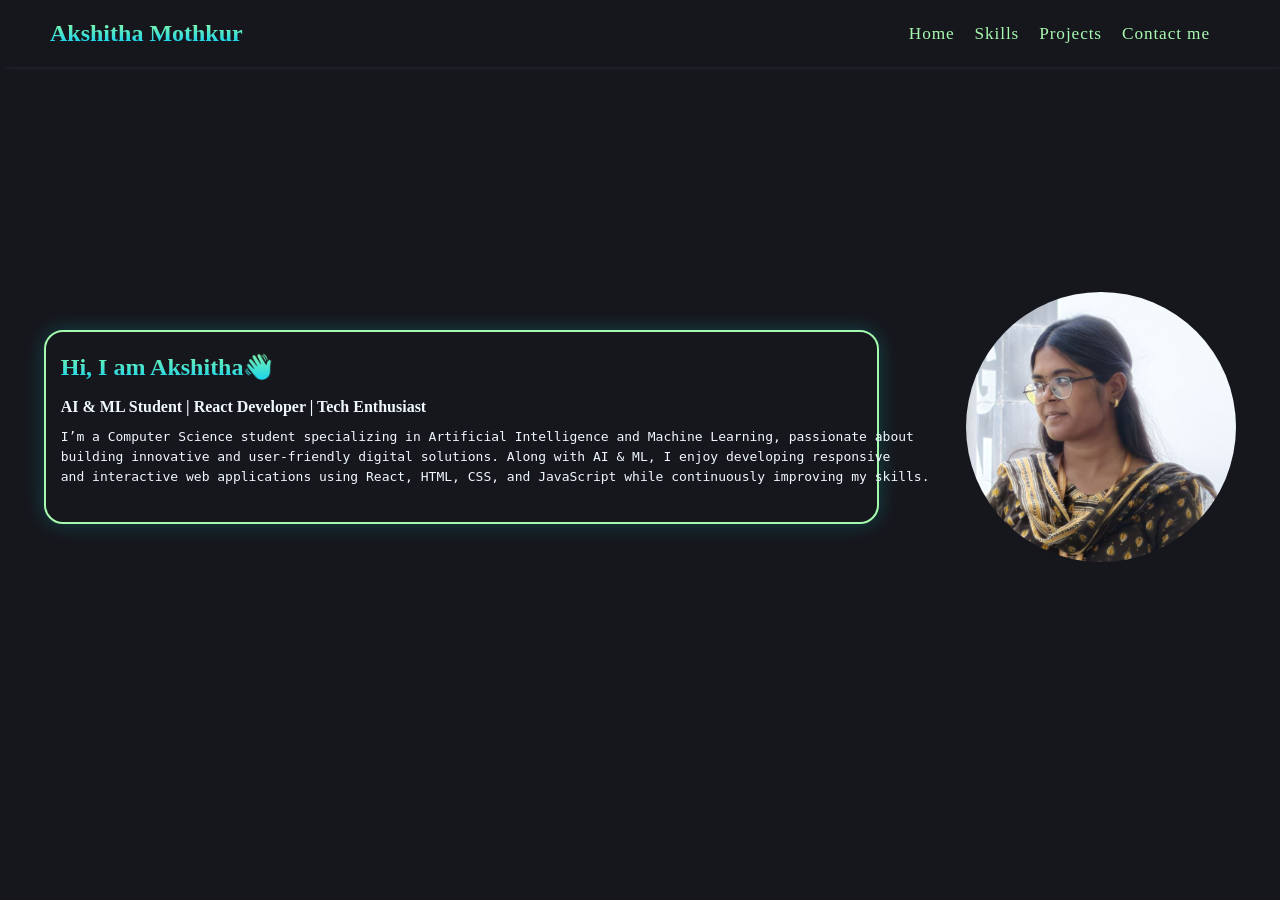
<file: index.html>
<!DOCTYPE html>
<html lang="en">
<head>
    <meta charset="UTF-8">
    <meta name="viewport" content="width=device-width, initial-scale=1.0">
    <title>Akshitha</title>
    <link rel="stylesheet" href="style.css">
</head>
<body>
    
    <div class="navbar">
        <h2>Akshitha Mothkur</h2>
        <ul>
            <li><a href="index.html">Home</a></li>
            <li><a href="skills.html">Skills</a></li>
            <li><a href="projects.html">Projects</a></li>
            <li><a href="contact.html">Contact me</a></li>
        </ul>
    </div>

    <div class="hero">
        <div class="intro">
            <h2>Hi, I am Akshitha👋</h2>
            <h4>AI & ML Student | React Developer | Tech Enthusiast</h4>
            <pre>
I’m a Computer Science student specializing in Artificial Intelligence and Machine Learning, passionate about  
building innovative and user-friendly digital solutions. Along with AI & ML, I enjoy developing responsive 
and interactive web applications using React, HTML, CSS, and JavaScript while continuously improving my skills.
            </pre>
        </div>

        <img src="images/profile.jpeg" alt="profile" id="profile">
    </div>
</body>
</html>
</file>
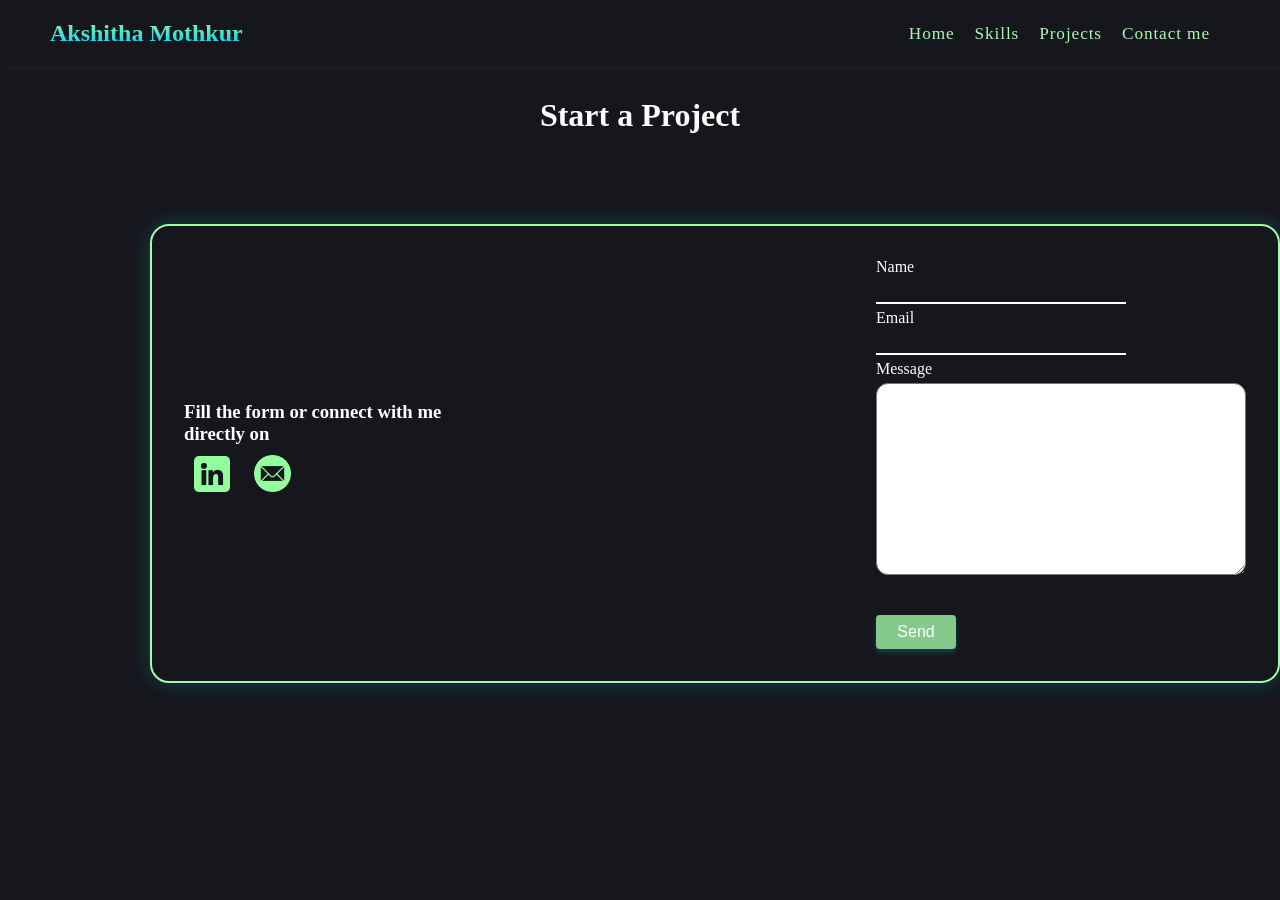
<file: contact.html>
<!DOCTYPE html>
<html lang="en">
<head>
    <meta charset="UTF-8">
    <meta name="viewport" content="width=device-width, initial-scale=1.0">
    <title>Akshitha</title>
    <link rel="stylesheet" href="style.css">
    <link rel="" href="">
</head>
<body>
     <div class="navbar">
        <h2>Akshitha Mothkur</h2>
        <ul>
            <li><a href="index.html">Home</a></li>
            <li><a href="skills.html">Skills</a></li>
            <li><a href="projects.html">Projects</a></li>
            <li><a href="contact.html">Contact me</a></li>
        </ul>
    </div>
    <h1 id="startproject">Start a Project</h1>
    <div class="main">
        <div class="left">
            <h3>Fill the form or connect with me directly on</h3>
            <a href="#"></a><img src="images/linkedin.png" alt="linked in" class="linkedin" height="36px" width="36px">
            <a href="#"><img src="images/email.png" alt="email" height="37px" width="37px"></a>
        </div>

        <div class="right">
            <form action="" onsubmit="">
                <label for="">Name</label>
                <input type="text" name="" id="">
                <label for="">Email</label>
                <input type="email" name="" id="">
                <label for="">Message</label>
                <textarea name="" id="msg" rows="10" cols="40"></textarea>

                <button type="submit" class="send">Send</button>
            </form>
        </div>
    </div>
</section>
</body>
</html>
</file>
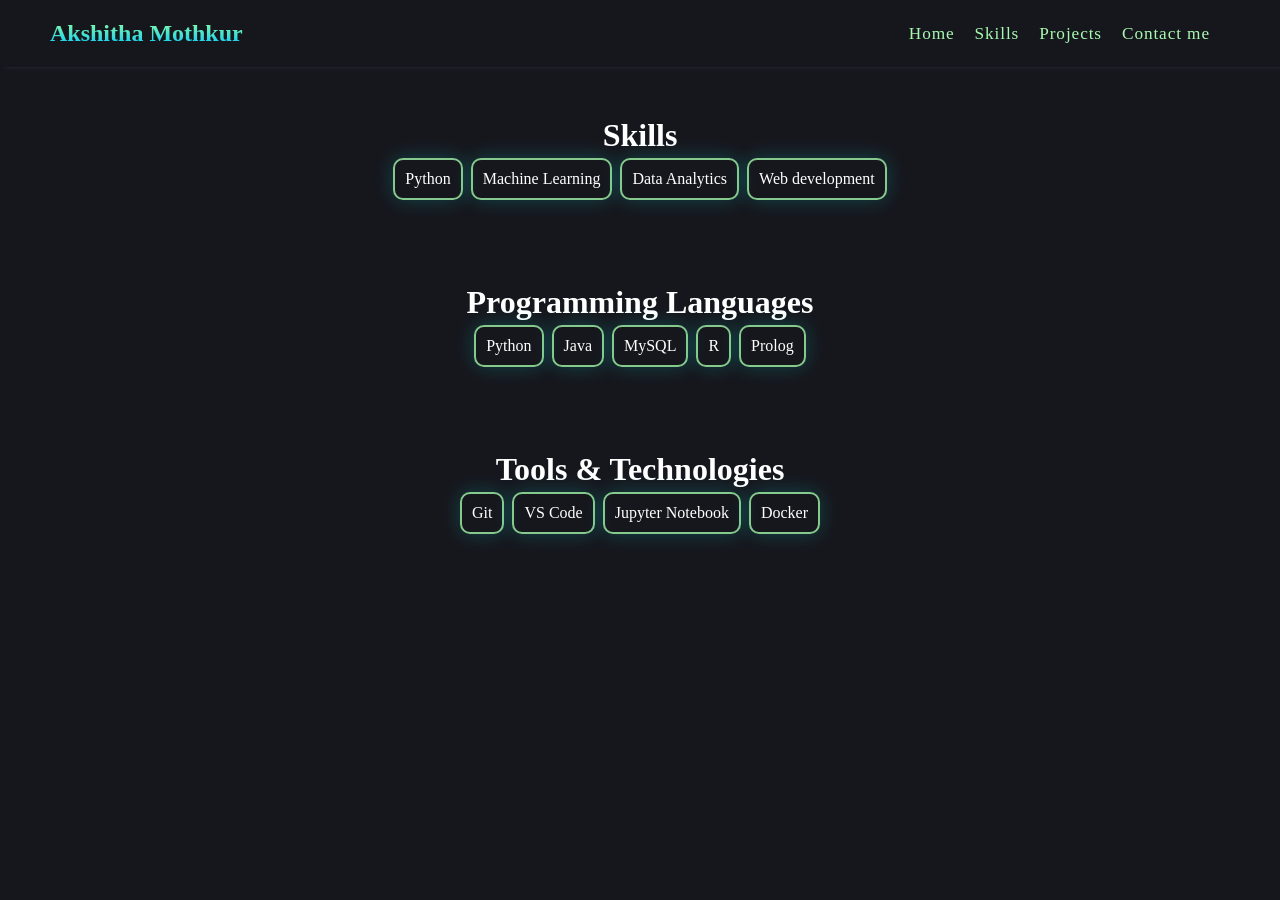
<file: skills.html>
<!DOCTYPE html>
<html lang="en">
<head>
    <meta charset="UTF-8">
    <meta name="viewport" content="width=device-width, initial-scale=1.0">
    <link rel="stylesheet" href="style.css">
    <title>Akshitha</title>
</head>
<body>
     <div class="navbar">
        <h2>Akshitha Mothkur</h2>
        <ul>
            <li><a href="index.html">Home</a></li>
            <li><a href="skills.html">Skills</a></li>
            <li><a href="projects.html">Projects</a></li>
            <li><a href="contact.html">Contact me</a></li>
        </ul>
    </div>
    <div class="skills">
<div class="skill-hero">
   <h1>Skills</h1>

   <ul>
    <li>Python</li>
    <li>Machine Learning</li>
    <li>Data Analytics</li>
    <li>Web development</li>
   </ul>
</div>

<div class="skill-hero">
   <h1>Programming Languages</h1>

   <ul>
    <li>Python</li>
    <li>Java</li>
    <li>MySQL</li>
    <li>R</li>
    <li>Prolog</li>
   </ul>
</div>

<div class="skill-hero">
   <h1>Tools & Technologies</h1>
   <ul>
      <li>Git</li>
      <li>VS Code</li>
      <li>Jupyter Notebook</li>
      <li>Docker</li>
   </ul>

</div>
   </div>
</body>
</html>
</file>
<file: style.css>
*{
    margin: 0;
    padding: 0;
    box-sizing: border-box;
    
}
body{
    background-color: #16171d; 
    justify-content: center;
    align-items: center;
    
}
.navbar{
    display: flex;
    justify-content: space-between;
    align-items: center;
    padding: 20px;
    box-shadow: 5px 0 5px #333543a5 ;


}
.navbar h2{
    
    margin-left: 30px;
    background: -webkit-linear-gradient(90deg, #00C9FF 0%, #92FE9D 100%);
   -webkit-background-clip: text;
   -webkit-text-fill-color: transparent;

   
}

.navbar ul{
    list-style: none;
    display: flex;
    gap:20px;
    margin-right: 50px;
}

.navbar ul a{
    text-decoration: none;
    color:#a8f9b0;
    font-size: 1.08rem;
    letter-spacing: 0.89px;

    
}

.navbar ul a.active{
        text-decoration: underline;
        text-decoration-color: white;
    }
.hero .intro{
    
    color:aliceblue;
    float:left;
    border: 2px solid #a4faad;
    border-radius: 19px;
    padding: 15px;
    width: 835px;
    transition: 0.4s ease;
    line-height: 40px;
    box-shadow: 0 0 20px rgba(0,255,255,0.2);
    &:hover{
        transform: scale(1.05);
    }
}
.hero .intro pre{
    line-height: 20px;
}
.hero .intro h2{
    
    background: -webkit-linear-gradient(90deg, #00C9FF 0%, #92FE9D 100%);
   -webkit-background-clip: text;
   -webkit-text-fill-color: transparent;

}
#profile{
    float: right;
    height: 270px;
    width: 270px;
    border-radius:50% ;
    transition: 0.4s ease ;
    
    &:hover{
        transform: scale(1.01);
    }

}

.hero {
    display: flex;
    align-items: center;
    justify-content: space-around;
    height: 80vh;
        
}

/*linear-gradient(90deg, #f8ff00 0%, #3ad59f 100%)*/
.skills{
    margin-top:30px;
    display: flex;
    flex-direction: column;
    justify-content: left;
    gap:40px;
}

.skill-hero{
    display: inline-block;
    color:white;
    padding: 20px;
    text-align: center;
  
}

.skill-hero ul{
    list-style: none;
    display: flex;
    justify-content: center;
    align-items: center;
 
}

.skill-hero ul li{
    border:2px solid #85c98d;
    width:fit-content;
    margin:4px;
    padding: 10px;
    border-radius: 10px;
    box-shadow: 0 0 20px rgba(0,255,255,0.2);
    transition: 0.4s ease;

    &:hover{
        transform: scale(1.05);
    }
}


#startproject{
    text-align: center;
    margin-top: 30px;
    color: white;
}

.main .left{
    color:white;
}

.main .left img{

    margin:10px;
}

.main{
    display: grid;
    grid-template-columns: repeat(2,4fr);

    grid-column-gap: 380px;
    justify-content: center;
    align-items: center;
    margin-top: 90px;
    margin-left: 150px;
    
    border-radius:19px ;
    width:fit-content;
    border: 2px solid #a4faad;
    box-shadow: 0 0 20px rgba(0,255,255,0.2);
    padding: 32px;
    transition: 0.4s ease ;

    &:hover{
        transform: scale(1.01);
    }

    
    
}
.right form{
    color:white;
    display: grid;
    grid-row-gap: 5px;
    
}
.right form input{
    color: white;
    width: 250px;
    border: none;
    padding: 3px;
    outline: black;
    background: transparent;
    border-bottom: 2px solid white;

}


#msg{
    width: 370px;
    padding: 20px;
    border-radius: 12px;
}

.main .right button{
    width:80px;
    border:none;
    border-radius: 4px;
    padding: 8px;

}

.send{
    margin-top: 35px;  
    background-color: #85c98d;
    border: 2px solid #77f984;
    box-shadow: 0 3px 5px rgba(0,255,255,0.2);
    color: white;
    font-size: 1rem;
}
</file>
